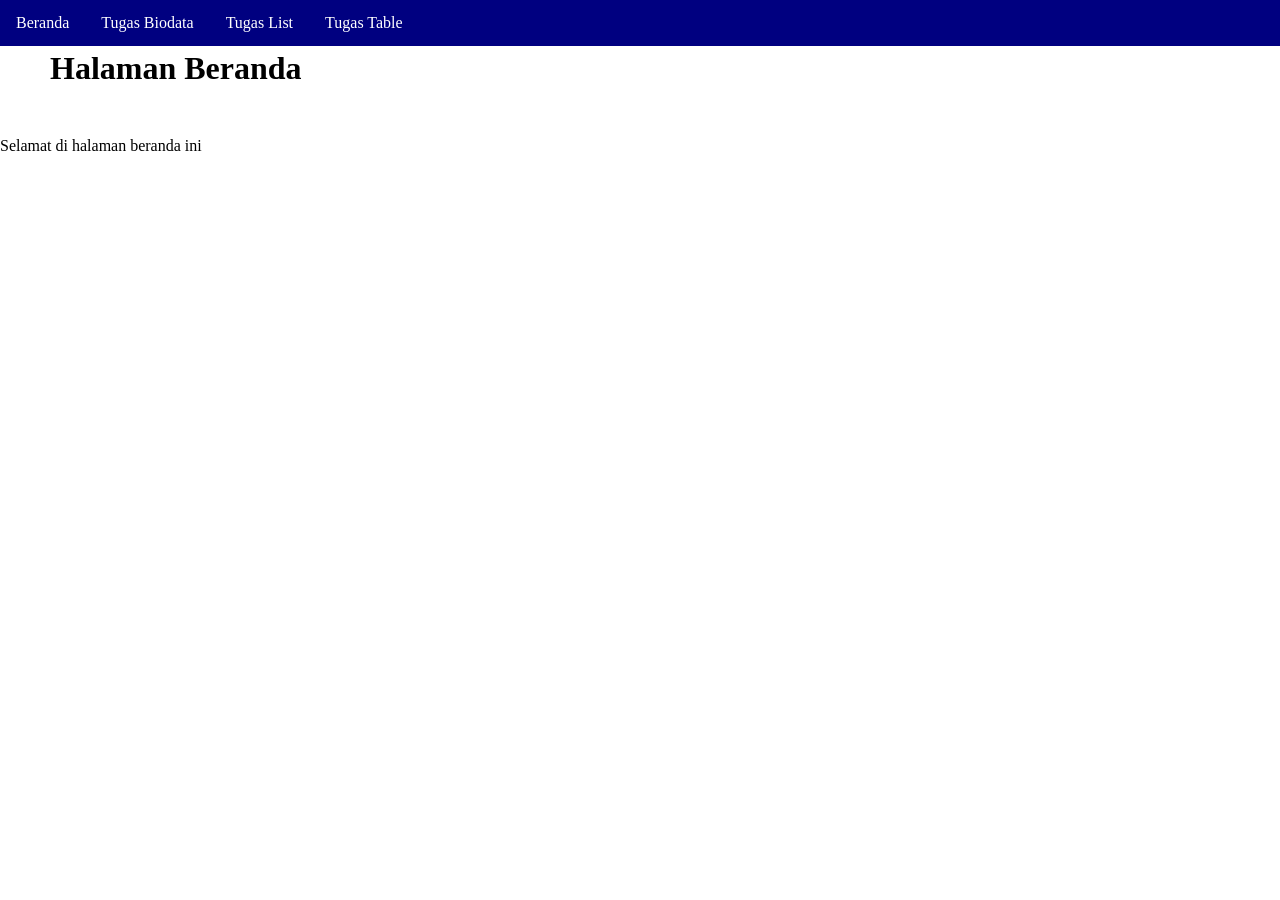
<file: index.html>
<!DOCTYPE html>
<html lang="en">
<head>
    <meta charset="UTF-8">
    <meta name="viewport" content="width=device-width, initial-scale=1.0">
    <title>Tugas Juan | Beranda</title>
    <link rel="stylesheet" href="style.css">
</head>
<body>
    <ul>
        <li><a href="beranda.html">Beranda</a></li>
        <li><a href="biodata.html">Tugas Biodata</a></li>
        <li><a href="list.html">Tugas List</a></li>
        <li><a href="table.html">Tugas Table</a></li>
    </ul>
    <h1>Halaman Beranda</h1>
    <p>Selamat di halaman beranda ini</p>
</body>
</html>
</file>
<file: style.css>
body {
    margin: 0;
    padding: 0;
}

ul {
    list-style-type: none;
    margin: 0;
    padding: 0;
    overflow: hidden;
    background: navy;
    position: fixed;
    top: 0;
    width: 100%;
}

li {
    float: left;
}

li a {
    display: block;
    color: white;
    text-align: center;
    padding: 14px 16px;
    text-decoration: none;
}

li a:hover {
    background: lime;
    color: black;
}

li a:active {
    background: #3fe1bd;
    color: black;
}

h1 {
    margin: 50px;
}
</file>
